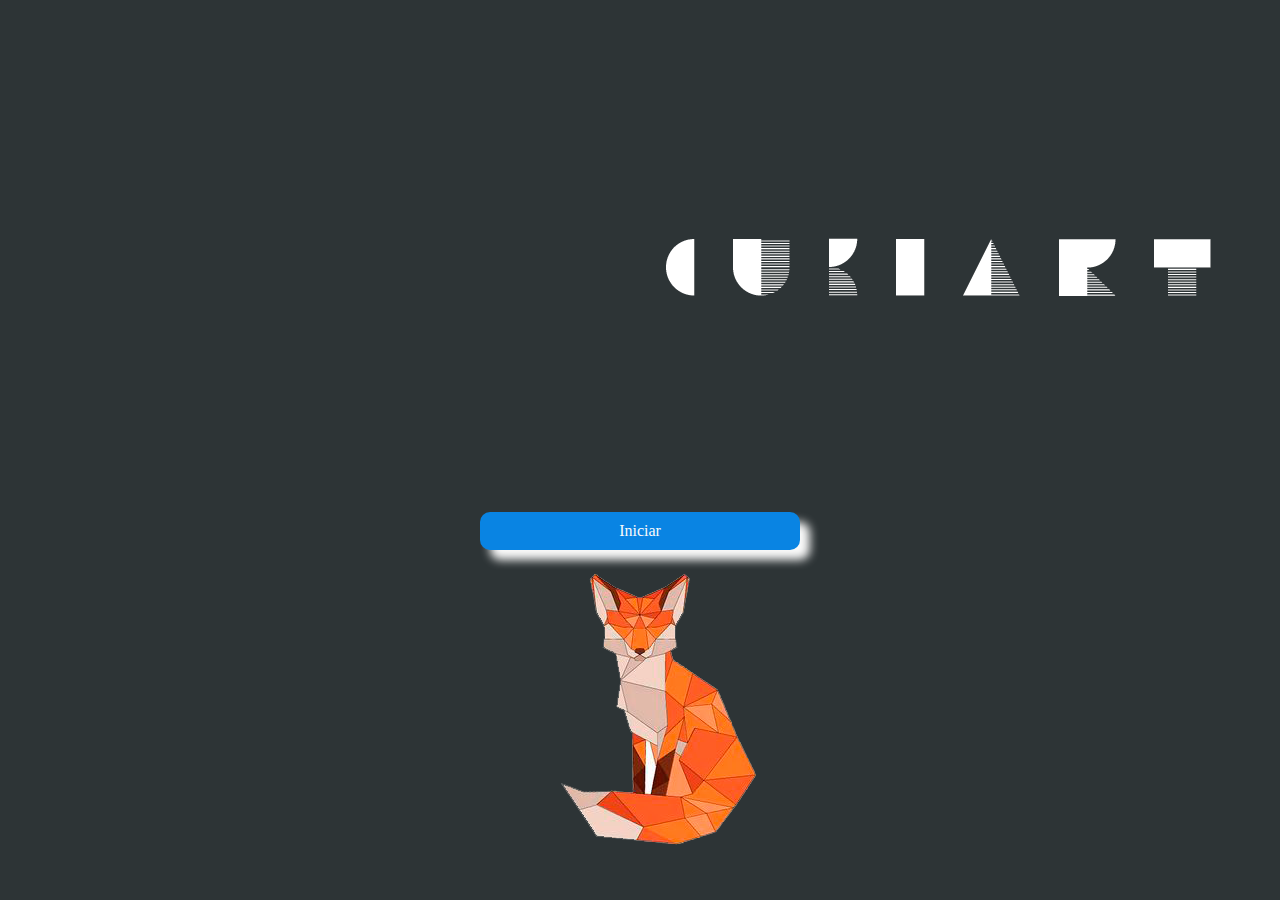
<file: index.html>
<!DOCTYPE html>
<html lang="en">
<head>
    <style>
body{
    background-color: #2d3436;
}
main{


    width: 100%;
    display: flex;
    justify-content: center;
}
main a{

    background-color: #0984e3;
    padding: 10px;
    width: 300px;
    color: #fafafa;
    text-align: center;
    text-decoration: none;
    border-radius: 10px;
    box-shadow: 10px 10px 10px #fafafa;
}
main a:hover{
    background-color: #74b9ff;
    transition: all 0.5s;
}
aside{

    width: 200px;
    margin: 0 auto;
}

    </style>
    <meta charset="UTF-8">
    <meta http-equiv="X-UA-Compatible" content="IE=edge">
    <meta name="viewport" content="width=device-width, initial-scale=1.0">
    <title>Document</title>
</head>
<body>
    <header>
        <img src="LOGO.png" alt="">
    </header>

    <main>
        <a href="uno.html">Iniciar</a>
    </main>
    <aside>
        <img src="cubismo.png" alt="">
    </aside>
</body>
</html>
</file>
